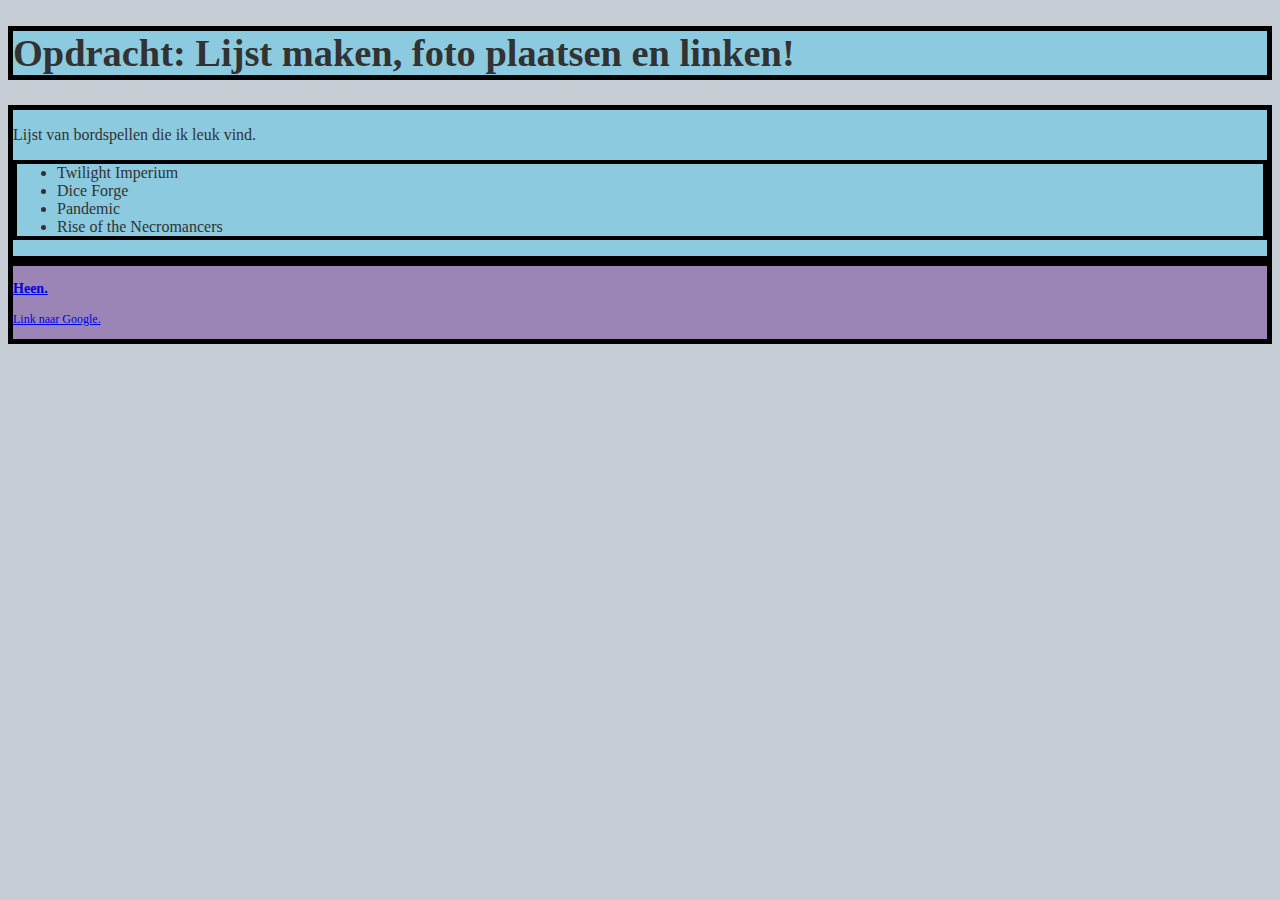
<file: index.html>
<!DOCTYPE html>
<html>

<head>
  <!-- hier zet je de code in de head tags -->
  <title> Tweede opdracht bij WincAcademy </title>

  <link rel="stylesheet" type="text/css" href="styles.css">
  <!-- Hier boven heb ik een link gemaakt om CSS te gebruiken-->
</head>

<body>

  <header>
    <h1 class="black-border">Opdracht: Lijst maken, foto plaatsen en linken!</h1>
  </header>

  <main class="black-border">
    <!-- Hier boven heb ik een class gemaakt voor CSS-->
    <p>
      Lijst van bordspellen die ik leuk vind.
    <section>
      <ul id="border">
        <!-- Hier boven heb ik een ID gemaakt voor CSS-->
        <li>Twilight Imperium</li>
        <li>Dice Forge</li>
        <li>Pandemic</li>
        <li>Rise of the Necromancers</li>
      </ul>

    </section>
    </p>
  </main>


  <nav class="black-border">
    <a href="about.html">
      <h3>Heen. </h3>
    </a>

    <aside>
      <a href="https://www.google.nl/" target="_blank">
        <p>Link naar Google.</p>
      </a>
    </aside>
  </nav>

  <!-- hier zet je de code in de body tags-->
</body>

</html>
</file>
<file: styles.css>
body 
    {
        color: #323232;
        font-size: 16px;
        font-family: Georgia, 'Times New Roman', Times, serif;
        background-color: hsl(210, 13%, 50%, 0.4);

    }

h1{
    font-size: 240%;
}


.black-border 
    {
        border: 5px solid black;

    } 

#border
    {
        border: 4px solid rgba(0, 0, 0, 1)
    }   


main, h1
    {
        background-color: hsla(192, 100%, 50%, 0.288) ;
    }
nav 
    {
        font-size:12px;
        background-color: hsla(275, 100%, 25%, 0.349);
    }
</file>
